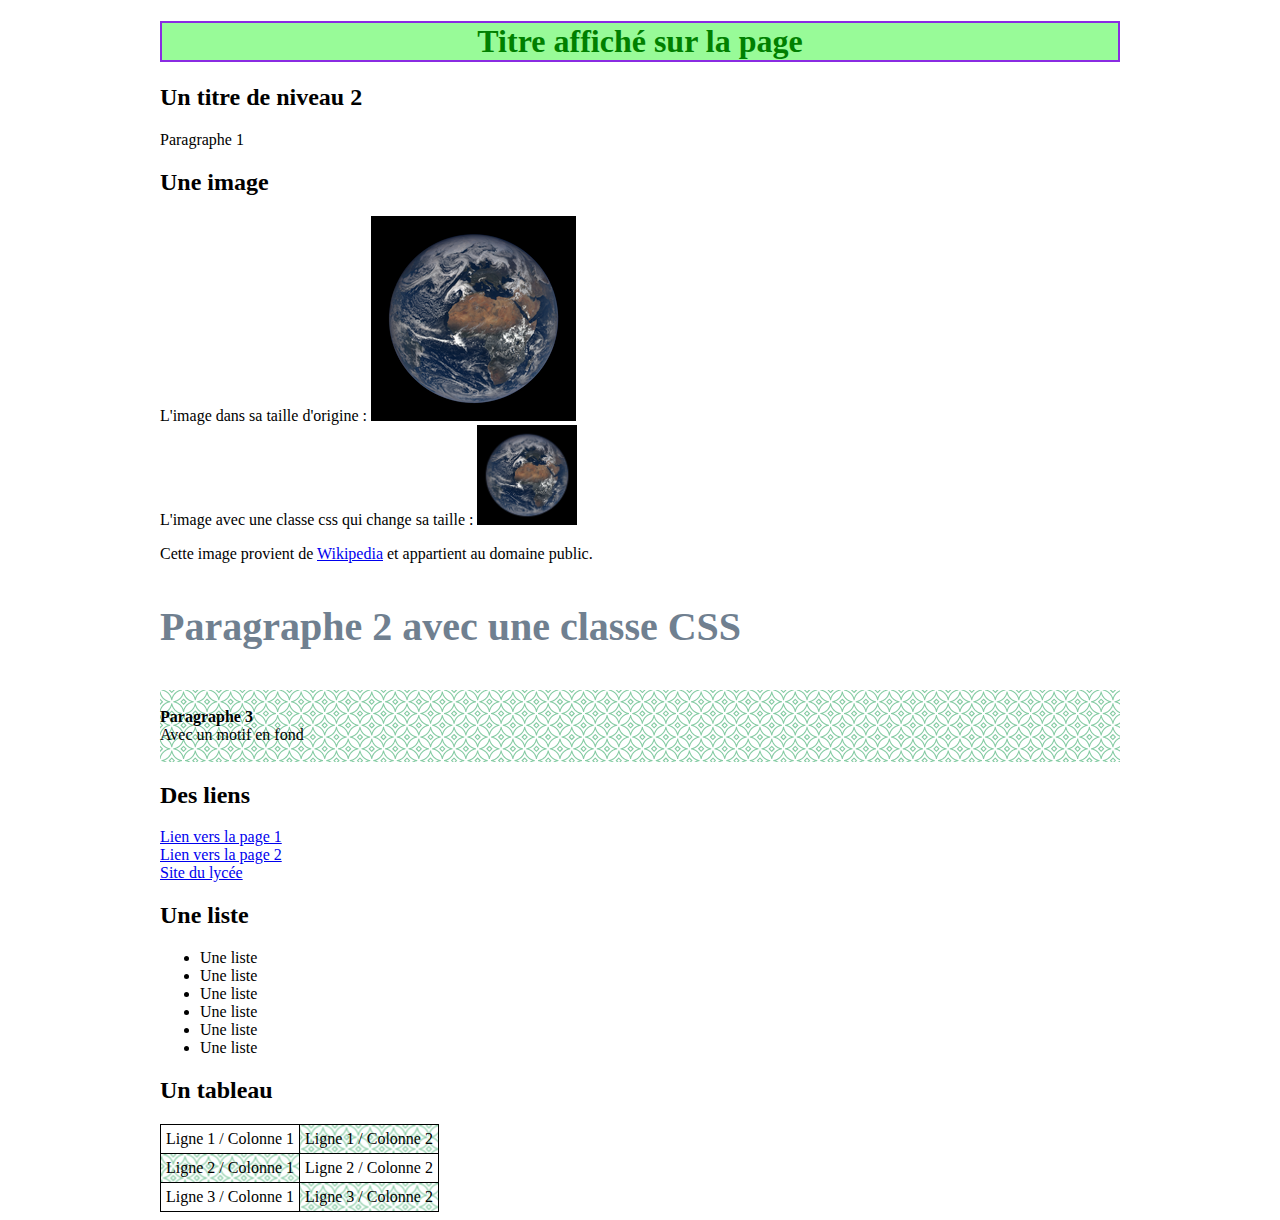
<file: index.html>
<!doctype html>
<html lang="fr">
<head>
    <meta charset="utf-8">
    <title>Titre dans l'onglet du navigateur</title>
    <link href="style.css" rel="stylesheet">
</head>
<body>
    <h1 class="titre-accueil">Titre affiché sur la page</h1>

    <h2>Un titre de niveau 2</h2>
    <p>
        Paragraphe 1
    </p>

    <h2>Une image</h2>
    L'image dans sa taille d'origine : <img src="images/earth.png"><br />
    L'image avec une classe css qui change sa taille : <img src="images/earth.png" class="image">

    <p>
    Cette image provient de <a href="https://fr.wikipedia.org/wiki/Terre#/media/Fichier:Earth_by_the_EPIC_Team_on_21_April_2018.png">Wikipedia</a> 
    et appartient au domaine public.
    </p>

    <p class="important">
        Paragraphe 2 avec une classe CSS
    </p>

    <p class="fond-motif">
        <br>
        <strong>Paragraphe 3</strong><br>
        Avec un motif en fond<br>
        <br>
    </p>

    <h2>Des liens</h2>
    <p>
        <a href="page1.html">Lien vers la page 1</a><br>
        <a href="page2.html">Lien vers la page 2</a><br>
        <a href="http://eiffel-gagny.org/">Site du lycée</a>
    </p>    

    <h2>Une liste</h2>
    <ul>
        <li>Une liste</li>
        <li>Une liste</li>
        <li>Une liste</li>
        <li>Une liste</li>
        <li>Une liste</li>
        <li>Une liste</li>
    </ul>

    <h2>Un tableau</h2>
    <table>
        <tr>
            <td>Ligne 1 / Colonne 1</td>
            <td class="fond-motif">Ligne 1 / Colonne 2</td>
        </tr>

        <tr>
            <td class="fond-motif">Ligne 2 / Colonne 1</td>
            <td>Ligne 2 / Colonne 2</td>
        </tr>
        <tr>
            <td>Ligne 3 / Colonne 1</td>
            <td class="fond-motif">Ligne 3 / Colonne 2</td>
        </tr>
    </table>
</body>
</html>
</file>
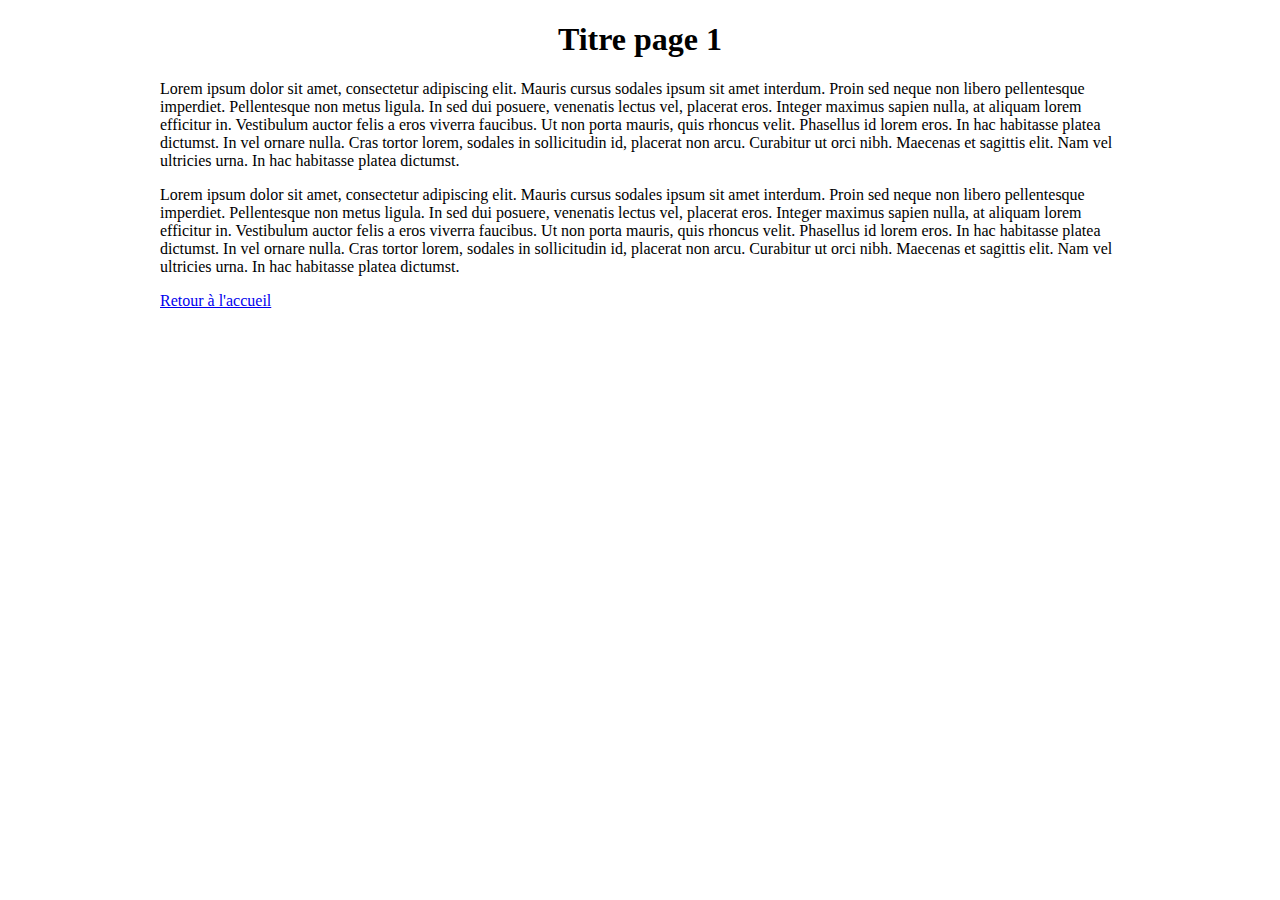
<file: page1.html>
<!doctype html>
<html lang="fr">
<head>
    <meta charset="utf-8">
    <title>Titre page 1</title>
    <link href="style.css" rel="stylesheet">
</head>
<body>
    <h1 class="titre-page">Titre page 1</h1>

    <p>
        Lorem ipsum dolor sit amet, consectetur adipiscing elit. Mauris cursus sodales ipsum sit amet interdum. Proin sed neque non libero pellentesque imperdiet. Pellentesque non metus ligula. In sed dui posuere, venenatis lectus vel, placerat eros. Integer maximus sapien nulla, at aliquam lorem efficitur in. Vestibulum auctor felis a eros viverra faucibus. Ut non porta mauris, quis rhoncus velit. Phasellus id lorem eros. In hac habitasse platea dictumst. In vel ornare nulla. Cras tortor lorem, sodales in sollicitudin id, placerat non arcu. Curabitur ut orci nibh. Maecenas et sagittis elit. Nam vel ultricies urna. In hac habitasse platea dictumst.
    </p>

    <p>
        Lorem ipsum dolor sit amet, consectetur adipiscing elit. Mauris cursus sodales ipsum sit amet interdum. Proin sed neque non libero pellentesque imperdiet. Pellentesque non metus ligula. In sed dui posuere, venenatis lectus vel, placerat eros. Integer maximus sapien nulla, at aliquam lorem efficitur in. Vestibulum auctor felis a eros viverra faucibus. Ut non porta mauris, quis rhoncus velit. Phasellus id lorem eros. In hac habitasse platea dictumst. In vel ornare nulla. Cras tortor lorem, sodales in sollicitudin id, placerat non arcu. Curabitur ut orci nibh. Maecenas et sagittis elit. Nam vel ultricies urna. In hac habitasse platea dictumst.
    </p>

    <p><a href="index.html">Retour à l'accueil</a></p>
</body>
</html>
</file>
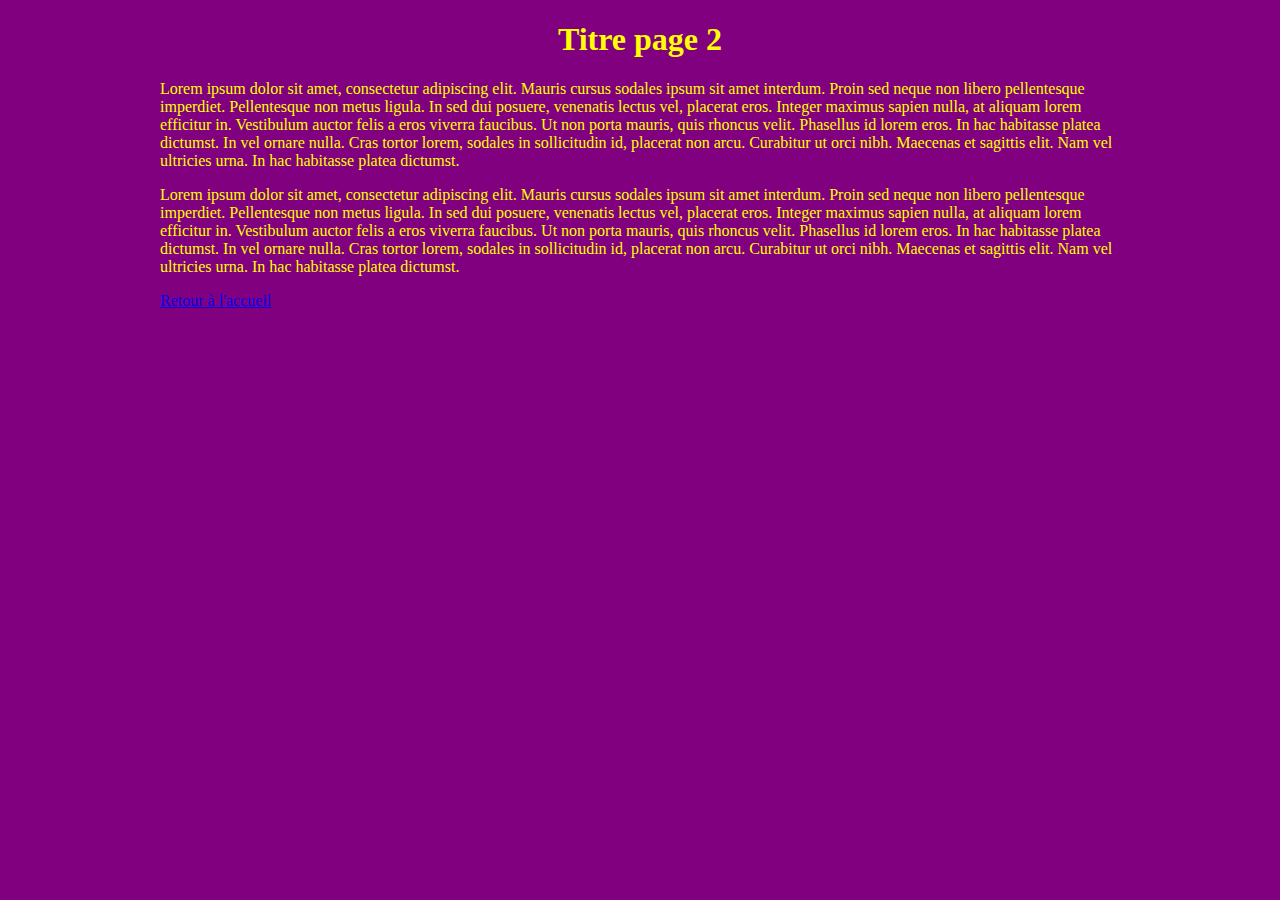
<file: page2.html>
<!doctype html>
<html lang="fr">
<head>
    <meta charset="utf-8">
    <title>Titre page 1</title>
    <link href="style.css" rel="stylesheet">
</head>
<body class="fond-violet">
    <h1 class="titre-page">Titre page 2</h1>

    <p>
        Lorem ipsum dolor sit amet, consectetur adipiscing elit. Mauris cursus sodales ipsum sit amet interdum. Proin sed neque non libero pellentesque imperdiet. Pellentesque non metus ligula. In sed dui posuere, venenatis lectus vel, placerat eros. Integer maximus sapien nulla, at aliquam lorem efficitur in. Vestibulum auctor felis a eros viverra faucibus. Ut non porta mauris, quis rhoncus velit. Phasellus id lorem eros. In hac habitasse platea dictumst. In vel ornare nulla. Cras tortor lorem, sodales in sollicitudin id, placerat non arcu. Curabitur ut orci nibh. Maecenas et sagittis elit. Nam vel ultricies urna. In hac habitasse platea dictumst.
    </p>

    <p>
        Lorem ipsum dolor sit amet, consectetur adipiscing elit. Mauris cursus sodales ipsum sit amet interdum. Proin sed neque non libero pellentesque imperdiet. Pellentesque non metus ligula. In sed dui posuere, venenatis lectus vel, placerat eros. Integer maximus sapien nulla, at aliquam lorem efficitur in. Vestibulum auctor felis a eros viverra faucibus. Ut non porta mauris, quis rhoncus velit. Phasellus id lorem eros. In hac habitasse platea dictumst. In vel ornare nulla. Cras tortor lorem, sodales in sollicitudin id, placerat non arcu. Curabitur ut orci nibh. Maecenas et sagittis elit. Nam vel ultricies urna. In hac habitasse platea dictumst.
    </p>

    <p><a href="index.html">Retour à l'accueil</a></p>
</body>
</html>
</file>
<file: style.css>
body {
    width: 75%;
    margin-left:auto;
    margin-right:auto;
}

.titre-accueil {
    background-color: palegreen;
    color: green;
    text-align: center;
    border:2px solid blueviolet;
}

.titre-page {
    text-align: center;
}

.important {
    font-size: 40px;
    font-weight: bold;
    color:slategrey;
}

.fond-motif {
    background-image: url('images/motif.png');
}

.fond-violet {
    background-color: purple;
    color: yellow;
}

.image {
    width:100px;
}

table {
    border-collapse:collapse;
    border:1px solid black;
}

td {
    border: 1px solid black;
    padding: 5px;
}
</file>
